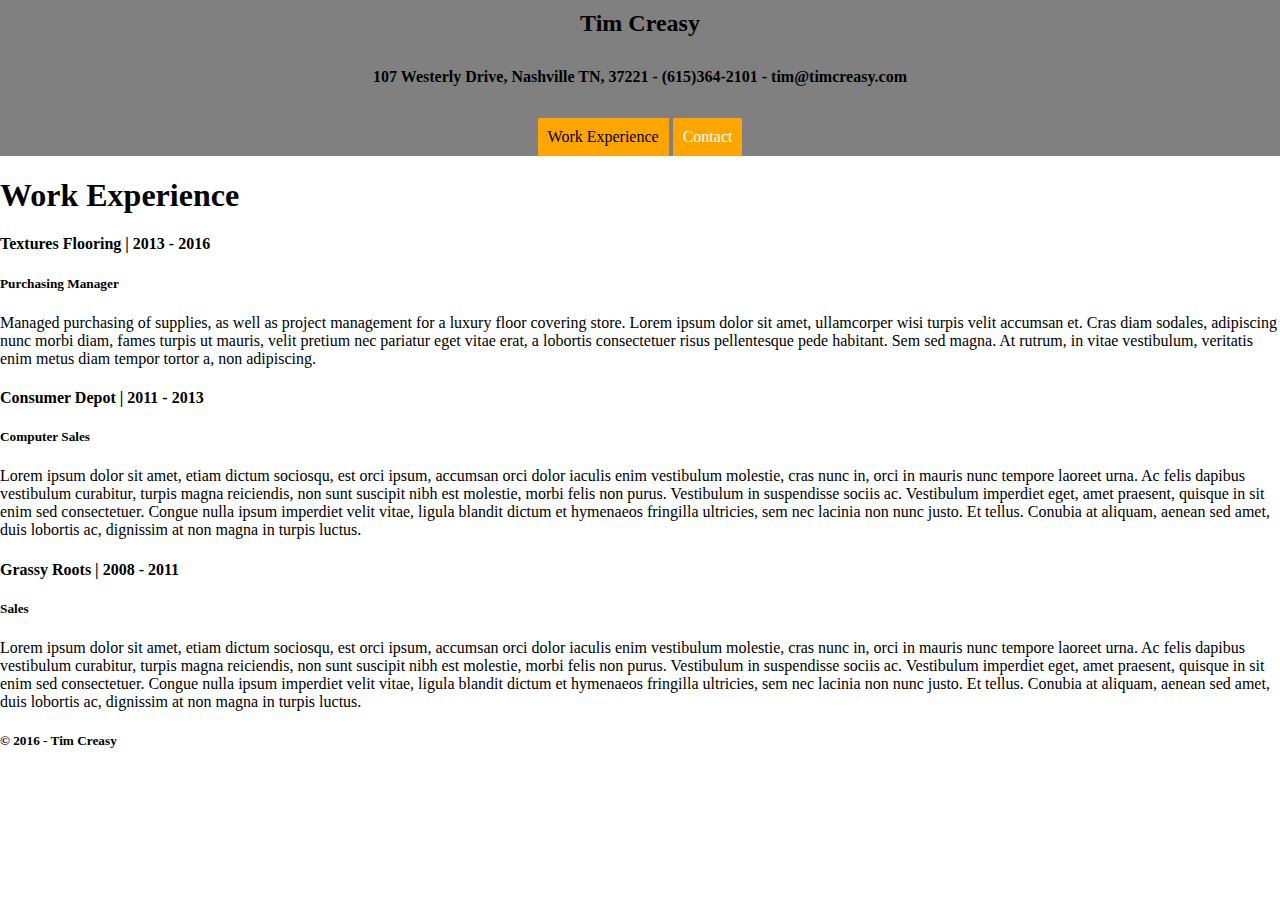
<file: index.html>
<!DOCTYPE html>
<html>
<head>
  <meta charset="utf-8">
  <meta http-equiv="X-UA-Compatible" content="IE=edge">
  <title>Tim Creasy - Resume</title>
  <link rel="stylesheet" href="css/main.css">
</head>
<body>

<header>

  <div id="maininfonav">
    <h2>Tim Creasy</h2>
    <h4>107 Westerly Drive, Nashville TN, 37221 - (615)364-2101 - tim@timcreasy.com</h4>
  </div>

  <nav>
    <ul>
      <li><a href="index.html" class="selected" title="Work Experience">Work Experience</a></li>
      <li><a href="contact.html" title="Contact">Contact</a></li>
    </ul>
  </nav>

</header>

<h1>Work Experience</h1>

<article>
  <h4>Textures Flooring | <time datetime="2013">2013</time> - <time datetime="2016">2016</time></h4>
  <h5>Purchasing Manager</h5>
  <section>
    Managed purchasing of supplies, as well as project management for a luxury floor covering store. Lorem ipsum dolor sit amet, ullamcorper wisi turpis velit accumsan et. Cras diam sodales, adipiscing nunc morbi diam, fames turpis ut mauris, velit pretium nec pariatur eget vitae erat, a lobortis consectetuer risus pellentesque pede habitant. Sem sed magna. At rutrum, in vitae vestibulum, veritatis enim metus diam tempor tortor a, non adipiscing.
  </section>
</article>

<article>
  <h4>Consumer Depot | <time datetime="2011">2011</time> - <time datetime="2013">2013</time></h4>
  <h5>Computer Sales</h5>
  <section>
    Lorem ipsum dolor sit amet, etiam dictum sociosqu, est orci ipsum, accumsan orci dolor iaculis enim vestibulum molestie, cras nunc in, orci in mauris nunc tempore laoreet urna. Ac felis dapibus vestibulum curabitur, turpis magna reiciendis, non sunt suscipit nibh est molestie, morbi felis non purus. Vestibulum in suspendisse sociis ac. Vestibulum imperdiet eget, amet praesent, quisque in sit enim sed consectetuer. Congue nulla ipsum imperdiet velit vitae, ligula blandit dictum et hymenaeos fringilla ultricies, sem nec lacinia non nunc justo. Et tellus. Conubia at aliquam, aenean sed amet, duis lobortis ac, dignissim at non magna in turpis luctus. 
  </section>
</article>

<article>
  <h4>Grassy Roots | <time datetime="2008">2008</time> - <time datetime="2011">2011</time></h4>
  <h5>Sales</h5>
  <section>
    Lorem ipsum dolor sit amet, etiam dictum sociosqu, est orci ipsum, accumsan orci dolor iaculis enim vestibulum molestie, cras nunc in, orci in mauris nunc tempore laoreet urna. Ac felis dapibus vestibulum curabitur, turpis magna reiciendis, non sunt suscipit nibh est molestie, morbi felis non purus. Vestibulum in suspendisse sociis ac. Vestibulum imperdiet eget, amet praesent, quisque in sit enim sed consectetuer. Congue nulla ipsum imperdiet velit vitae, ligula blandit dictum et hymenaeos fringilla ultricies, sem nec lacinia non nunc justo. Et tellus. Conubia at aliquam, aenean sed amet, duis lobortis ac, dignissim at non magna in turpis luctus. 
  </section>
</article>

<footer>
  <h5>&copy; 2016 - Tim Creasy</h5>
</footer>
  
</body>
</html>
</file>
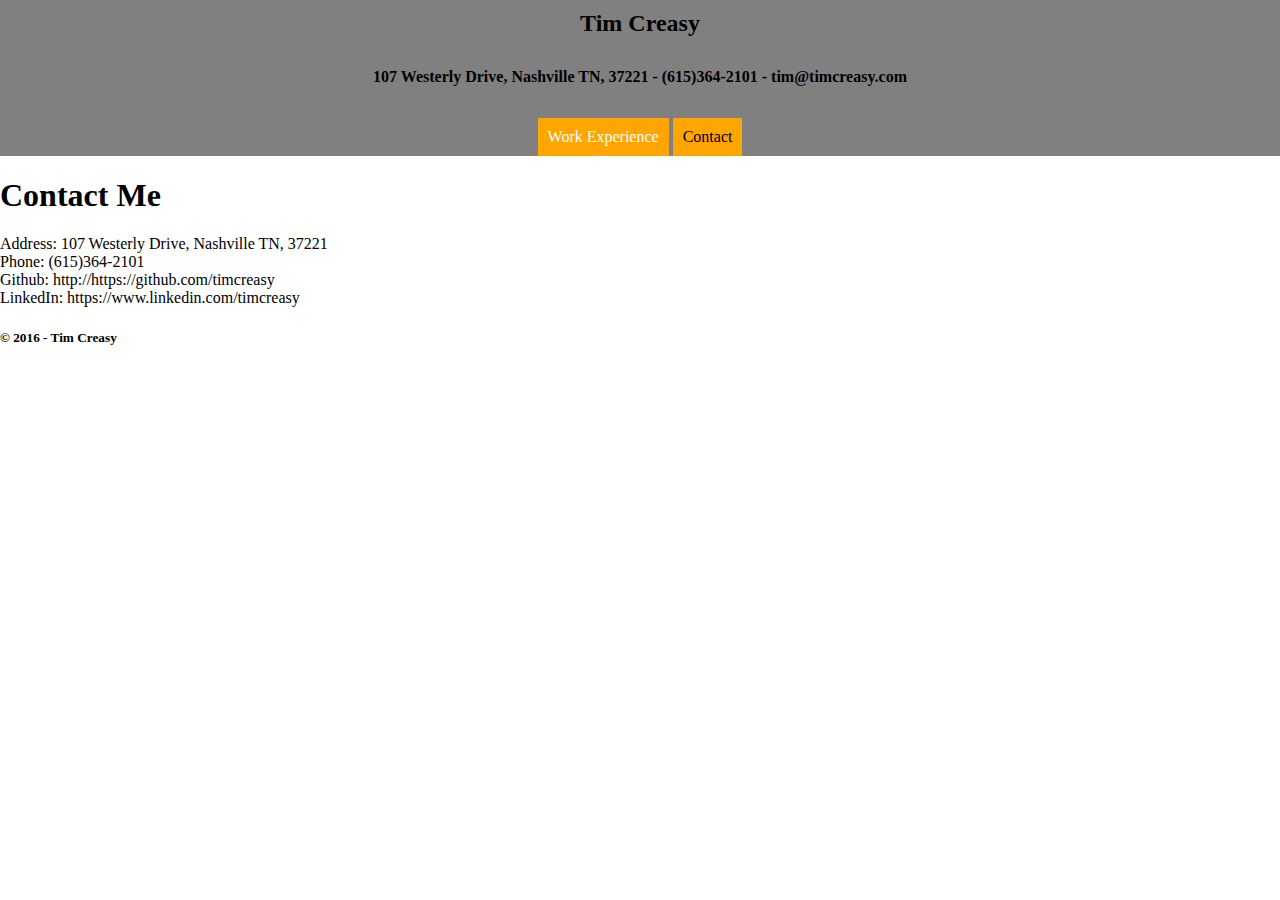
<file: contact.html>
<!DOCTYPE html>
<html>
<head>
  <meta charset="utf-8">
  <meta http-equiv="X-UA-Compatible" content="IE=edge">
  <title></title>
  <link rel="stylesheet" href="css/main.css">
</head>
<body>

<header>

  <div id="maininfonav">
    <h2>Tim Creasy</h2>
    <h4>107 Westerly Drive, Nashville TN, 37221 - (615)364-2101 - tim@timcreasy.com</h4>
  </div>

  <nav>
    <ul>
      <li><a href="index.html" title="Work Experience">Work Experience</a></li>
      <li><a href="contact.html" class="selected" title="Contact">Contact</a></li>
    </ul>
  </nav>
</header>

<article>
  <h1>Contact Me</h1>
  <section>
    Address: 107 Westerly Drive, Nashville TN, 37221
  </section
  <section>
    Phone: (615)364-2101
  </section>
  <section>
    Github: http://https://github.com/timcreasy
  </section>
  <section>
    LinkedIn: https://www.linkedin.com/timcreasy
  </section>
</article>

<footer>
  <h5>&copy; 2016 - Tim Creasy</h5>
</footer>
  
</body>
</html>
</file>
<file: css/main.css>
/*================= STYLE HEADER ===================*/

body {
  margin: 0;
  padding: 0;
}

header {
  background: grey;
  width: 100%;
  margin-top: 0;
}

nav {
  width: 100%;
  text-align: center;
}

nav ul {
  margin: 0 auto;
  padding-left: 0;
  display: inline-block;
}

header h4 {
  display: inline-block;
}

nav ul li {
  display: inline-block;
  padding: 10px;
  background: orange;
}

#maininfonav {
  text-align: center;
  padding-bottom: 10px;
}

header h2 {
  margin: 0;
  padding-top: 10px;
  padding-bottom: 10px;
}


nav a {
  text-decoration: none;
  color: white;
}

.selected {
  color: black;
}
</file>
